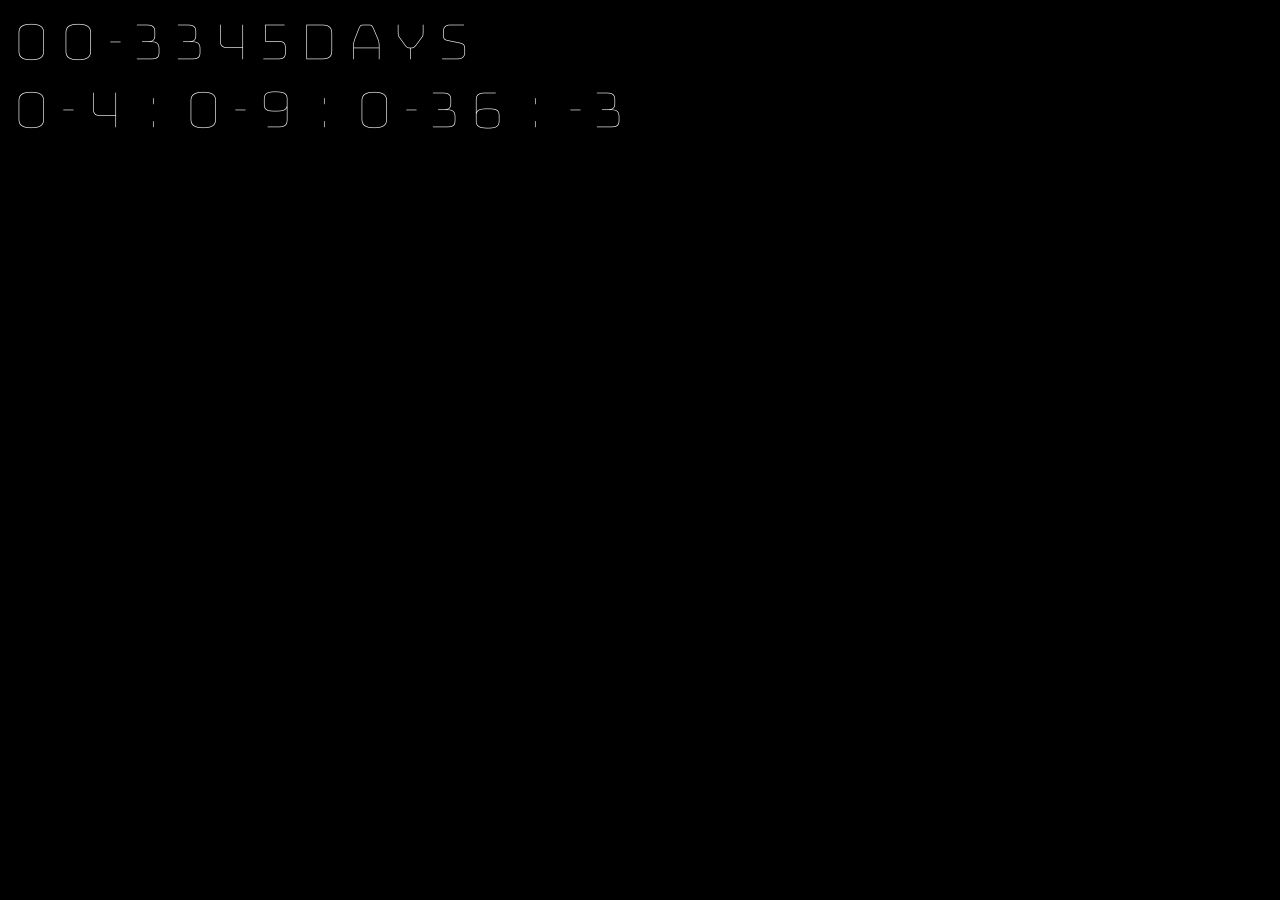
<file: index.html>
<!DOCTYPE html>
<html>
<head>
	<meta charset="utf-8">
	<title>プロコンカウンター2017</title>
	<link href="https://fonts.googleapis.com/css?family=Bungee+Hairline" rel="stylesheet">
	<meta name="viewport" content="width=device-width,user-scalable=no,maximum-scale=1" />
	<link rel='stylesheet' href='./css/style_p.css' media="screen and (max-width:480px)"/>
	<link rel='stylesheet' href='./css/style_t.css' media="screen and (min-width:480px) and (max-width:1024px)"/>
	<link rel='stylesheet' href='./css/style.css' media="screen and (min-width:1024px)"/>
	<link rel="shortcut icon" href="favicon.ico">
	<meta name="description" content="第28回高専プロコンまでの残り日数を表示する">
	<meta property="og:title" content="ProconCounter2017">
	<meta property="og:type" content="website">
	<meta property="og:url" content="https://kadoshita.github.io/ProconCounter2017">
	<meta property="og:image" content="https://kadoshita.github.io/ProconCounter2017/img/logo.png">
	<meta property="og:description" content="第28回高専プロコンまでの残り日数を表示する">
	<meta name="twitter:card" content="summary">
	<meta name="twitter:title" content="ProconCounter2017">
	<meta name="twitter:description" content="第28回高専プロコンまでの残り日数を表示する">
	<meta name="twitter:image" content="https://kadoshita.github.io/ProconCounter2017/img/logo.png">
	<meta name="twitter:url" content="https://kadoshita.github.io/ProconCounter2017"/>
</head>
<body>
<div id="counter">
	<p id="count-text"><span id="days-text"></span>DAYS<br>
	<span id="hour-text"></span> : <span id="min-text"></span> : 
	<span id="sec-text"></span> : <span id="millsec-text"></span></p>
</div>
<p id="message"></p>
<script src="js/app.js"></script>
</body>
</html>
</file>
<file: css/style_p.css>
@media screen and (max-width:479px){
	body{
		background-color: black;
	}
	p{
		margin: 0px;
		line-height: 36px;
	}

	#count-text{
		color: white;
		font-size: 32px;
		font-family: 'Bungee Hairline', cursive;
	}
	#message{
		color: white;
		font-size: 32px;
		font-family: 'Bungee Hairline', cursive;
	}
}
</file>
<file: css/style_t.css>
@media screen and (max-width: 959px){
	body{
		background-color: black;
	}
	p{
		margin: 0px;
		line-height: 52px;
	}

	#count-text{
		color: white;
		font-size: 48px;
		font-family: 'Bungee Hairline', cursive;
	}
	#message{
		color: white;
		font-size: 48px;
		font-family: 'Bungee Hairline', cursive;
	}
}
</file>
<file: css/style.css>
@media screen and (min-width: 960px){
	body{
		background-color: black;
	}
	p{
		margin: 0px;
		line-height: 68px;
	}

	#count-text{
		color: white;
		font-size: 64px;
		font-family: 'Bungee Hairline', cursive;
	}
	#message{
		color: white;
		font-size: 64px;
		font-family: 'Bungee Hairline', cursive;
	}
}
</file>
